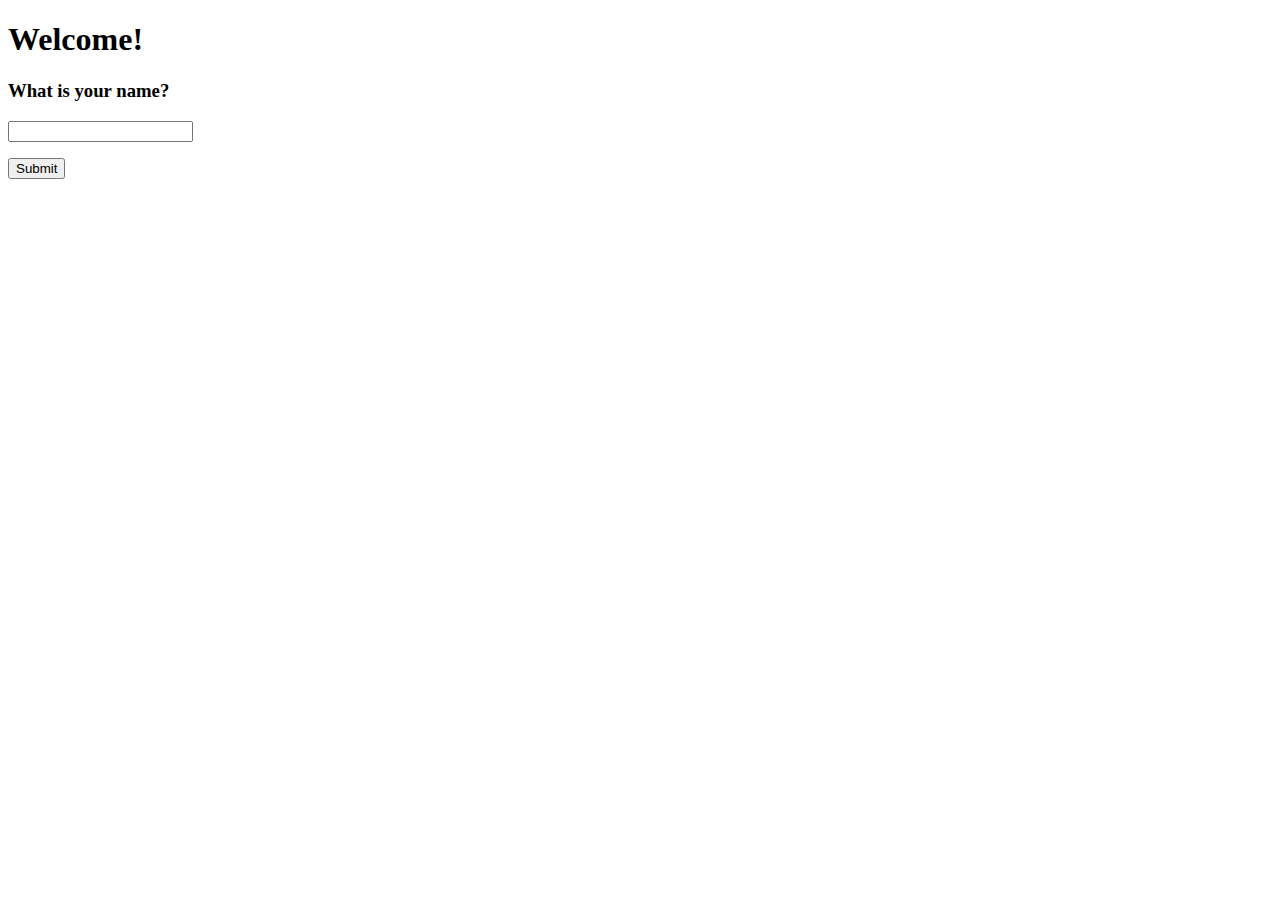
<file: templates/index.html>
<!DOCTYPE html>
<html>

<head>
  <meta charset="utf-8" />
  <title>Actix web</title>
</head>

<body>
  <h1>Welcome!</h1>
  <p>
  <h3>What is your name?</h3>
  <form>
    <input type="text" name="name" /><br />
    <p><input type="submit"></p>
  </form>
  </p>
</body>

</html>
</file>
